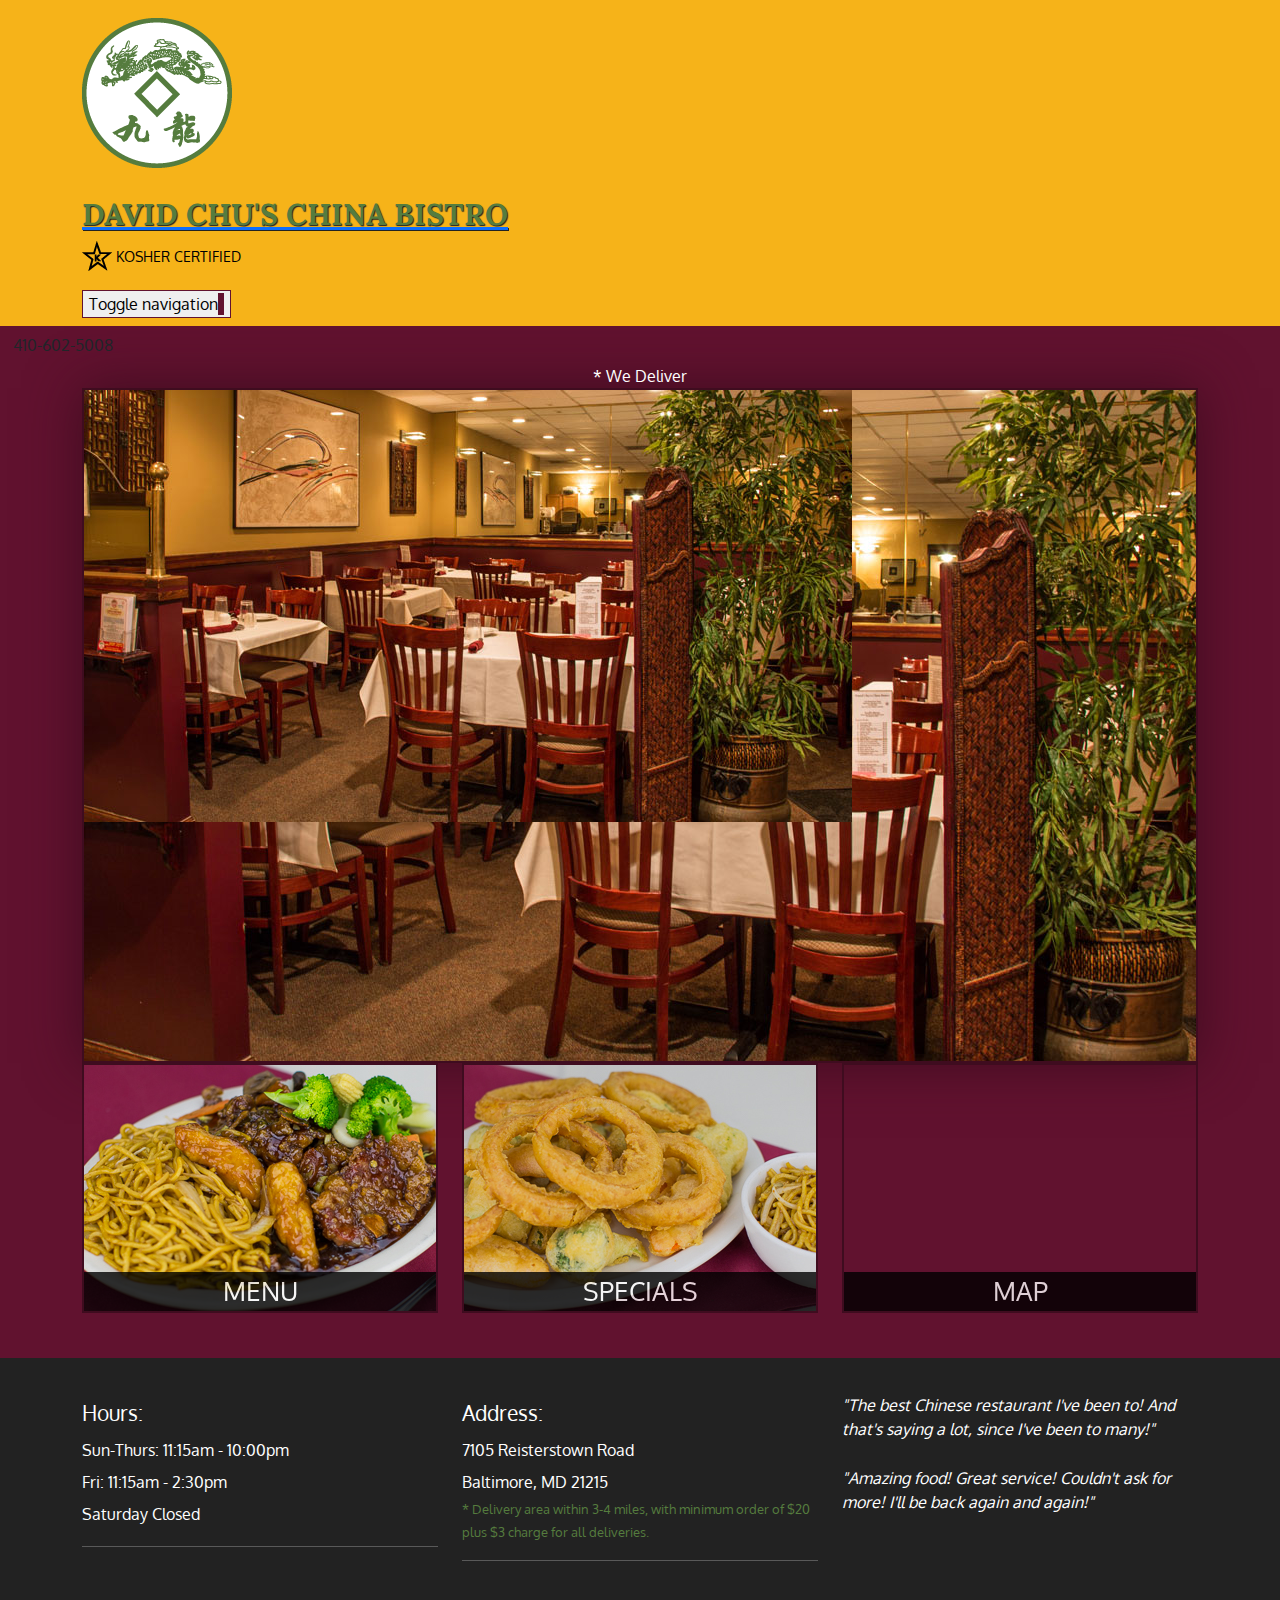
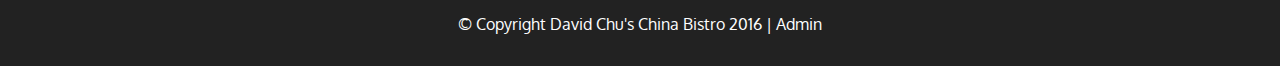
<file: Module5-Solution/index.html>
<!DOCTYPE html>
<html lang="en">
  <head>
    <meta charset="utf-8">
    <meta http-equiv="X-UA-Compatible" content="IE=edge">
    <meta name="viewport" content="width=device-width, initial-scale=1">
    <title>David Chu's China Bistro</title>
    <link href='https://fonts.googleapis.com/css?family=Oxygen:400,300,700' rel='stylesheet' type='text/css'>
    <link href='https://fonts.googleapis.com/css?family=Lora' rel='stylesheet' type='text/css'>
    <link rel="stylesheet" href="css/bootstrap.min.css">
    <link rel="stylesheet" href="css/restaurant.css">
    <link rel="stylesheet" href="css/common.css">
  </head>
  <body ng-app="restaurant" ng-strict-di>

    <!-- Fixed position loading indicator -->
    <loading class="loading-indicator"></loading>

    <header>
      <nav id="header-nav" class="navbar navbar-default">
        <div class="container">
          <div class="navbar-header">
            <a href="index.html" class="pull-left visible-md visible-lg">
              <div id="logo-img" alt="Logo image"></div>
            </a>

            <div class="navbar-brand">
              <a href="index.html"><h1>David Chu's China Bistro</h1></a>
              <p>
              <img src="images/star-k-logo.png" alt="Kosher certification">
              <span>Kosher Certified</span>
              </p>
            </div>

            <button id="navbarToggle" type="button" class="navbar-toggle collapsed" data-toggle="collapse" data-target="#collapsable-nav" aria-expanded="false">
              <span class="sr-only">Toggle navigation</span>
              <span class="icon-bar"></span>
              <span class="icon-bar"></span>
              <span class="icon-bar"></span>
            </button>
          </div>

          <div id="collapsable-nav" class="collapse navbar-collapse">
            <ul id="nav-list" class="nav navbar-nav navbar-right">
              <li id="navHomeButton" class="visible-xs">
                <a href="index.html">
                  <span class="glyphicon glyphicon-home"></span> Home</a>
              </li>
              <li id="navMenuButton" ui-sref-active="active">
                <a ui-sref="public.menu">
                  <span class="glyphicon glyphicon-cutlery"></span><br class="hidden-xs"> Menu</a>
              </li>

              <li id="navMyInfoButton">
                <a ui-sref="public.myInfo">
                  <span class="glyphicon glyphicon-user"></span><br class="hidden-xs"> My Info</a>
              </li>
              <li id="navSignUpButton">
                <a ui-sref="public.signUp">
                  <span class="glyphicon glyphicon-pencil"></span><br class="hidden-xs"> Sign Up</a>
              </li>        
              <!-- <li>
                <a href="#">
                  <span class="glyphicon glyphicon-info-sign"></span><br class="hidden-xs"> About</a>
              </li>
              <li>
                <a href="#">
                  <span class="glyphicon glyphicon-certificate"></span><br class="hidden-xs"> Awards</a>
              </li> -->
              <li id="phone" class="hidden-xs">
                <a href="tel:410-602-5008">
                  <span>410-602-5008</span></a><div>* We Deliver</div>
              </li>
            </ul><!-- #nav-list -->
          </div><!-- .collapse .navbar-collapse -->
        </div><!-- .container -->
      </nav><!-- #header-nav -->
    </header>

    <div id="call-btn" class="visible-xs">
      <a class="btn" href="tel:410-602-5008">
        <span class="glyphicon glyphicon-earphone"></span>
        410-602-5008
      </a>
    </div>
    <div id="xs-deliver" class="text-center visible-xs">* We Deliver</div>

    <ui-view>
      <div class="text-center initial-loading">
        <h2>Loading Site...</h2>
      </div>
    </ui-view>

    <footer class="panel-footer">
      <div class="container">
        <div class="row">
          <section id="hours" class="col-sm-4">
            <span>Hours:</span><br>
            Sun-Thurs: 11:15am - 10:00pm<br>
            Fri: 11:15am - 2:30pm<br>
            Saturday Closed
            <hr class="visible-xs">
          </section>
          <section id="address" class="col-sm-4">
            <span>Address:</span><br>
            7105 Reisterstown Road<br>
            Baltimore, MD 21215
            <p>* Delivery area within 3-4 miles, with minimum order of $20 plus $3 charge for all deliveries.</p>
            <hr class="visible-xs">
          </section>
          <section id="testimonials" class="col-sm-4">
            <p>"The best Chinese restaurant I've been to! And that's saying a lot, since I've been to many!"</p>
            <p>"Amazing food! Great service! Couldn't ask for more! I'll be back again and again!"</p>
          </section>
        </div>
        <div class="text-center">
          &copy; Copyright David Chu's China Bistro 2016 |
          <a ui-sref="admin.auth">Admin</a></div>
      </div>
    </footer>

    <!-- Libs -->
    <script src="lib/jquery-2.1.4.min.js"></script>
    <script src="lib/bootstrap.min.js"></script>
    <script src="lib/angular.min.js"></script>
    <script src="lib/angular-ui-router.min.js"></script>

    <!-- Main Restaurant Module -->
    <script src="src/restaurant.module.js"></script>

    <!-- Common Module -->
    <script src="src/common/common.module.js"></script>
    <script src="src/common/loading/loading.component.js"></script>
    <script src="src/common/loading/loading.interceptor.js"></script>
    <script src="src/common/menu.service.js"></script>

    <!-- Public Module -->
    <script src="src/public/public.module.js"></script>
    <script src="src/public/public.routes.js"></script>
    <script src="src/public/menu/menu.controller.js"></script>
    <script src="src/public/menu-category/menu-category.component.js"></script>
    <script src="src/public/menu-items/menu-items.controller.js"></script>
    <script src="src/public/menu-item/menu-item.component.js"></script>

    <!-- ADMIN SITE -->

    <!--Application files -->

  </body>

</html>
</file>
<file: Module5-Solution/css/restaurant.css>
body {
    font-size: 16px;
    color: #fff;
    background-color: #61122f;
    font-family: 'Oxygen', sans-serif;
  }
  
  .initial-loading {
    margin-top: 60px;
  }
  
  /** HEADER **/
  #header-nav {
    background-color: #f6b319;
    border-radius: 0;
    border: 0;
  }
  
  #logo-img {
    background: url('../images/restaurant-logo_large.png') no-repeat;
    width: 150px;
    height: 150px;
    margin: 10px 15px 10px 0;
  }
  
  .navbar-brand {
    padding-top: 25px;
  }
  .navbar-brand h1 { /* Restaurant name */
    font-family: 'Lora', serif;
    color: #557c3e;
    font-size: 1.5em;
    text-transform: uppercase;
    font-weight: bold;
    text-shadow: 1px 1px 1px #222;
    margin-top: 0;
    margin-bottom: 0;
    line-height: .75;
  }
  .navbar-brand a:hover, .navbar-brand a:focus {
    text-decoration: none;
  }
  .navbar-brand p { /* Kosher cert */
    color: #000;
    text-transform: uppercase;
    font-size: .7em;
    margin-top: 15px;
  }
  .navbar-brand p span { /* Star-K */
    vertical-align: middle;
  }
  
  #nav-list {
    margin-top: 10px;
  }
  #nav-list a {
    color: #951C49;
    text-align: center;
  }
  #nav-list a:hover {
    background: #E7E7E7;
  }
  #nav-list a span {
    font-size: 1.8em;
  }
  
  #phone {
    margin-top: 5px;
  }
  #phone a { /* Phone number */
    text-align: right;
    padding-bottom: 0;
  }
  #phone div { /* We Deliver */
    color: #557c3e;
    text-align: right;
    padding-right: 15px;
  }
  
  .navbar-header button.navbar-toggle, .navbar-header .icon-bar {
    border: 1px solid #61122f;
  }
  .navbar-header button.navbar-toggle {
    clear: both;
    margin-top: -30px;
  }
  /* END HEADER */
  
  /* FOOTER */
  .panel-footer {
    margin-top: 30px;
    padding-top: 35px;
    padding-bottom: 30px;
    background-color: #222;
    border-top: 0;
  }
  .panel-footer div.row {
    margin-bottom: 35px;
  }
  #hours, #address {
    line-height: 2;
  }
  #hours > span, #address > span {
    font-size: 1.3em;
  }
  #address p {
    color: #557c3e;
    font-size: .8em;
    line-height: 1.8;
  }
  #testimonials {
    font-style: italic;
  }
  #testimonials p:nth-child(2) {
    margin-top: 25px;
  }
  a[ui-sref="admin.auth"] {
    color: #fff;
  }
  /* END FOOTER */
  
  /********** Medium devices only **********/
  @media (min-width: 992px) and (max-width: 1199px) {
    /* Header */
    #logo-img {
      background: url('../images/restaurant-logo_medium.png') no-repeat;
      width: 100px;
      height: 100px;
      margin: 5px 5px 5px 0;
    }
    /* End Header */
  }
  
  
  /********** Extra small devices only **********/
  @media (max-width: 767px) {
    /* Header */
    .navbar-brand {
      padding-top: 10px;
      height: 80px;
    }
    .navbar-brand h1 { /* Restaurant name */
      padding-top: 10px;
      font-size: 5vw; /* 1vw = 1% of viewport width */
    }
    .navbar-brand p { /* Kosher cert */
      font-size: .6em;
      margin-top: 12px;
    }
    .navbar-brand p img { /* Star-K */
      height: 20px;
    }
  
    #collapsable-nav a { /* Collapsed nav menu text */
      font-size: 1.2em;
    }
    #collapsable-nav a span { /* Collapsed nav menu glyph */
      font-size: 1em;
      margin-right: 5px;
    }
  
    #call-btn > a {
      font-size: 1.5em;
      display: block;
      margin: 0 20px;
      padding: 10px;
      border: 2px solid #fff;
      background-color: #f6b319;
      color: #951c49;
    }
    #xs-deliver {
      margin-top: 5px;
      font-size: .7em;
      letter-spacing: .1em;
      text-transform: uppercase;
    }
    /* End Header */
  
    /* Footer */
    .panel-footer section {
      margin-bottom: 30px;
      text-align: center;
    }
    .panel-footer section:nth-child(3) {
      margin-bottom: 0; /* margin already exists on the whole row */
    }
    .panel-footer section hr {
      width: 50%;
    }
    /* End Footer */
  }
  
  
  /********** Super extra small devices Only :-) (e.g., iPhone 4) **********/
  @media (max-width: 479px) {
    /* Header */
    .navbar-brand h1 { /* Restaurant name */
      padding-top: 5px;
      font-size: 6vw;
    }
    /* End Header */
  }
</file>
<file: Module5-Solution/css/common.css>
.loading-indicator {
    display: block;
    width: 70px;
    position: fixed;
    left: 0;
    right: 0;
    margin: 0 auto;
    top: 40%;
    z-index: 100;
    background-color: #FFF;
}

.loading-indicator img {
    width: 70px;
    background-color: #FFF;
}

.ui-view-placeholder {
    margin-top: 60px;
}
</file>
